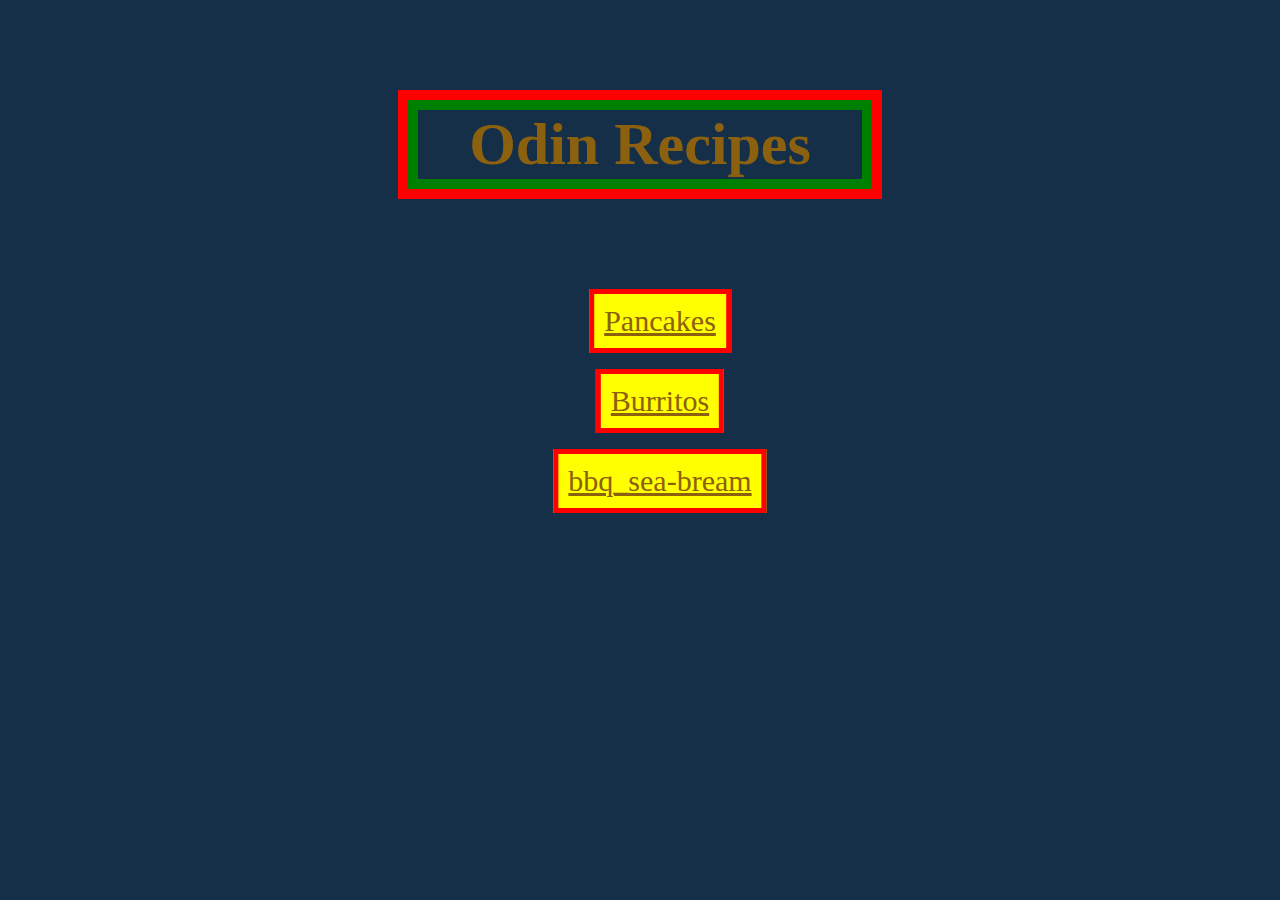
<file: index.html>
<!DOCTYPE html>
<html lang="en">
<head>
    <meta charset="UTF-8">

    <title>First Project</title>
    <link rel="stylesheet" href="./style.css"
</head>
<body>
    <h1>
        Odin Recipes
    </h1>   

    <ul>
    <li> 
        <a 
            href="../recipes/pancakes/pancakes.html" target="_blank" rel="noopener noreferrer">Pancakes 
        </a> 
    </li>

    <p></p>

    <li>
         <a 
         href="../recipes/buritos/buritos.html" target="_blank" rel="noopener noreferrer">Burritos
        </a> 
    </li>
    
    <p></p>

    <li> 
        <a 
        href="../recipes/bbq_sea-bream/bbq_sea-bream.html" target="_blank" rel="noopener noreferrer">bbq_sea-bream
        </a> 
    </li>
    </ul>
</body>
</html>
</file>
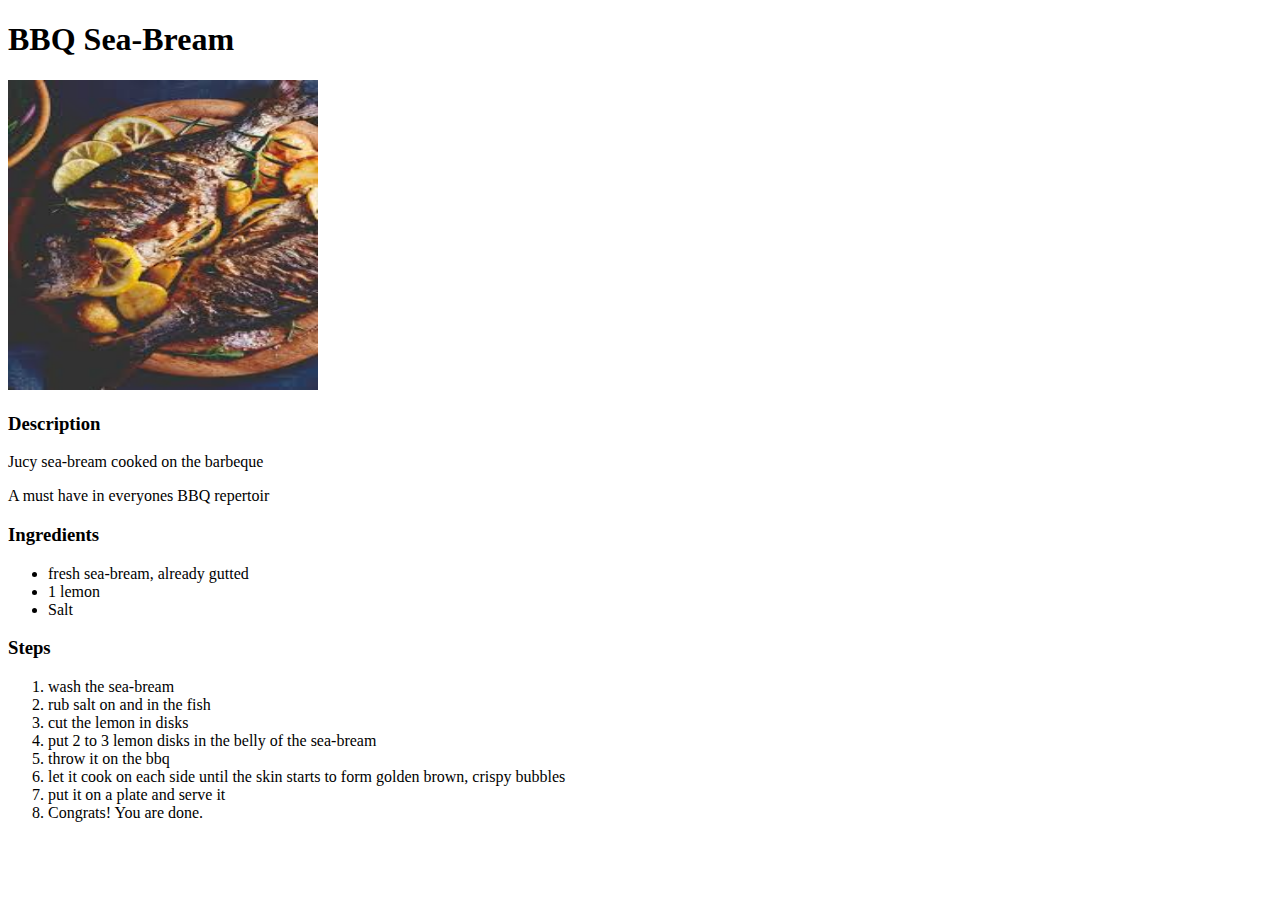
<file: recipes/bbq_sea-bream.html>
<!DOCTYPE html>
<html lang="en">
<head>
    <meta charset="UTF-8">

    <title>BBQ Sea-Bream</title>
</head>
<body>
    <h1>BBQ Sea-Bream</h1>
    <img src="../images/bbq_sea-bream.jpeg" alt="2 grilled sea-breams with lemons and potatoes " width="310" height="310">

            <h3>Description</h3>
                <p>Jucy sea-bream cooked on the barbeque</p>
                <p>A must have in everyones BBQ repertoir</p>
            
            <h3>Ingredients</h3>
                <ul>
                    <li>fresh sea-bream, already gutted</li> <li>1 lemon</li> <li>Salt</li> 
                </ul>
            <h3>Steps</h3>
                <ol>
                    <li>wash the sea-bream</li> <li>rub salt on and in the fish</li> <li>cut the lemon in disks</li> <li>put 2 to 3 lemon disks in the belly of the sea-bream</li> <li>throw it on the bbq</li> <li>let it cook on each side until the skin starts to form golden brown, crispy bubbles </li> <li>put it on a plate and serve it</li> <li>Congrats! You are done.</li>
                </ol>
</body>
</html>
</file>
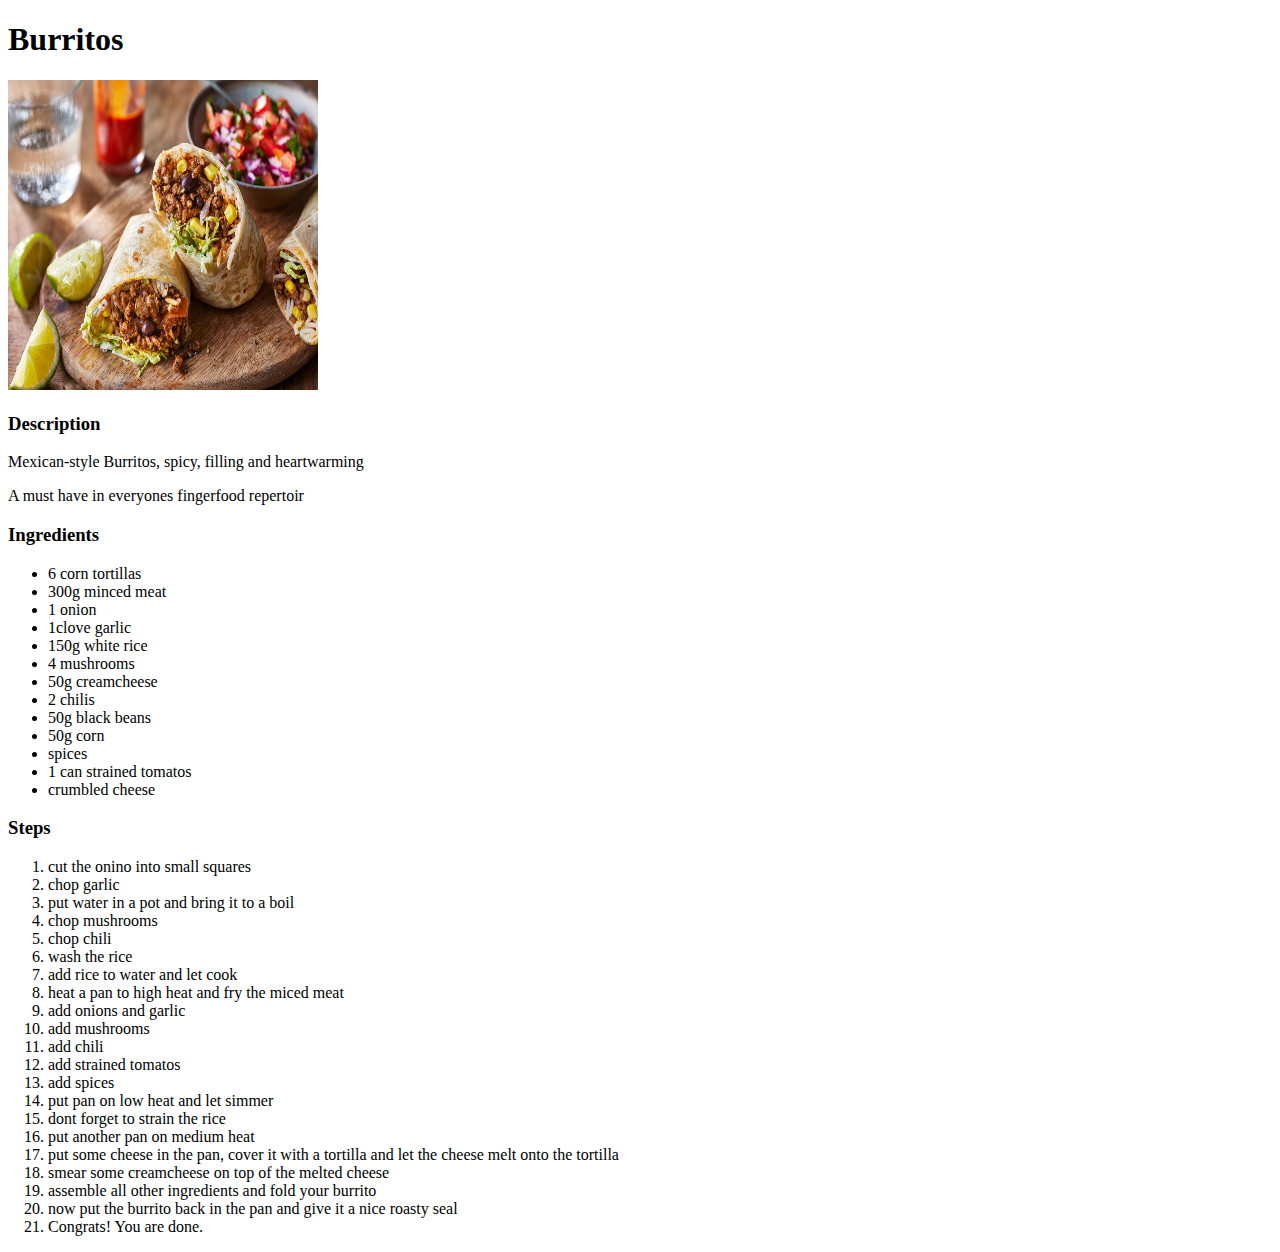
<file: recipes/buritos.html>
<!DOCTYPE html>
<html lang="en">
<head>
    <meta charset="UTF-8">

    <title>BURRITOS</title>
</head>
<body>
    <h1>Burritos</h1>
    <img src="../images/burritos.jpeg" alt="burrito cut in halfs, garnished with limes" width="310" height="310">

            <h3>Description</h3>
                <p>Mexican-style Burritos, spicy, filling and heartwarming</p>
                <p>A must have in everyones fingerfood repertoir</p>
            
            <h3>Ingredients</h3>
                <ul>
                    <li>6 corn tortillas</li> <li>300g minced meat</li> <li>1 onion</li> <li>1clove garlic</li> <li>150g white rice</li> <li>4 mushrooms</li> <li>50g creamcheese</li> <li>2 chilis</li> <li>50g black beans</li> <li>50g corn</li> <li>spices</li> <li>1 can strained tomatos</li> <li>crumbled cheese</li>
                </ul>
            <h3>Steps</h3>
                <ol>
                    <li>cut the onino into small squares</li> <li>chop garlic</li> <li>put water in a pot and bring it to a boil</li> <li>chop mushrooms</li> <li>chop chili</li> <li>wash the rice</li> <li>add rice to water and let cook</li> <li>heat a pan to high heat and fry the miced meat</li> <li>add onions and garlic</li> <li>add mushrooms</li> <li>add chili</li> <li>add strained tomatos</li> <li>add spices</li> <li>put pan on low heat and let simmer</li> <li>dont forget to strain the rice</li> <li>put another pan on medium heat</li> <li>put some cheese in the pan, cover it with a tortilla and let the cheese melt onto the tortilla</li> <li>smear some creamcheese on top of the melted cheese</li> <li>assemble all other ingredients and fold your burrito</li> <li>now put the burrito back in the pan and give it a nice roasty seal</li> <li>Congrats! You are done.</li>
                </ol>
</body>
</html>
</file>
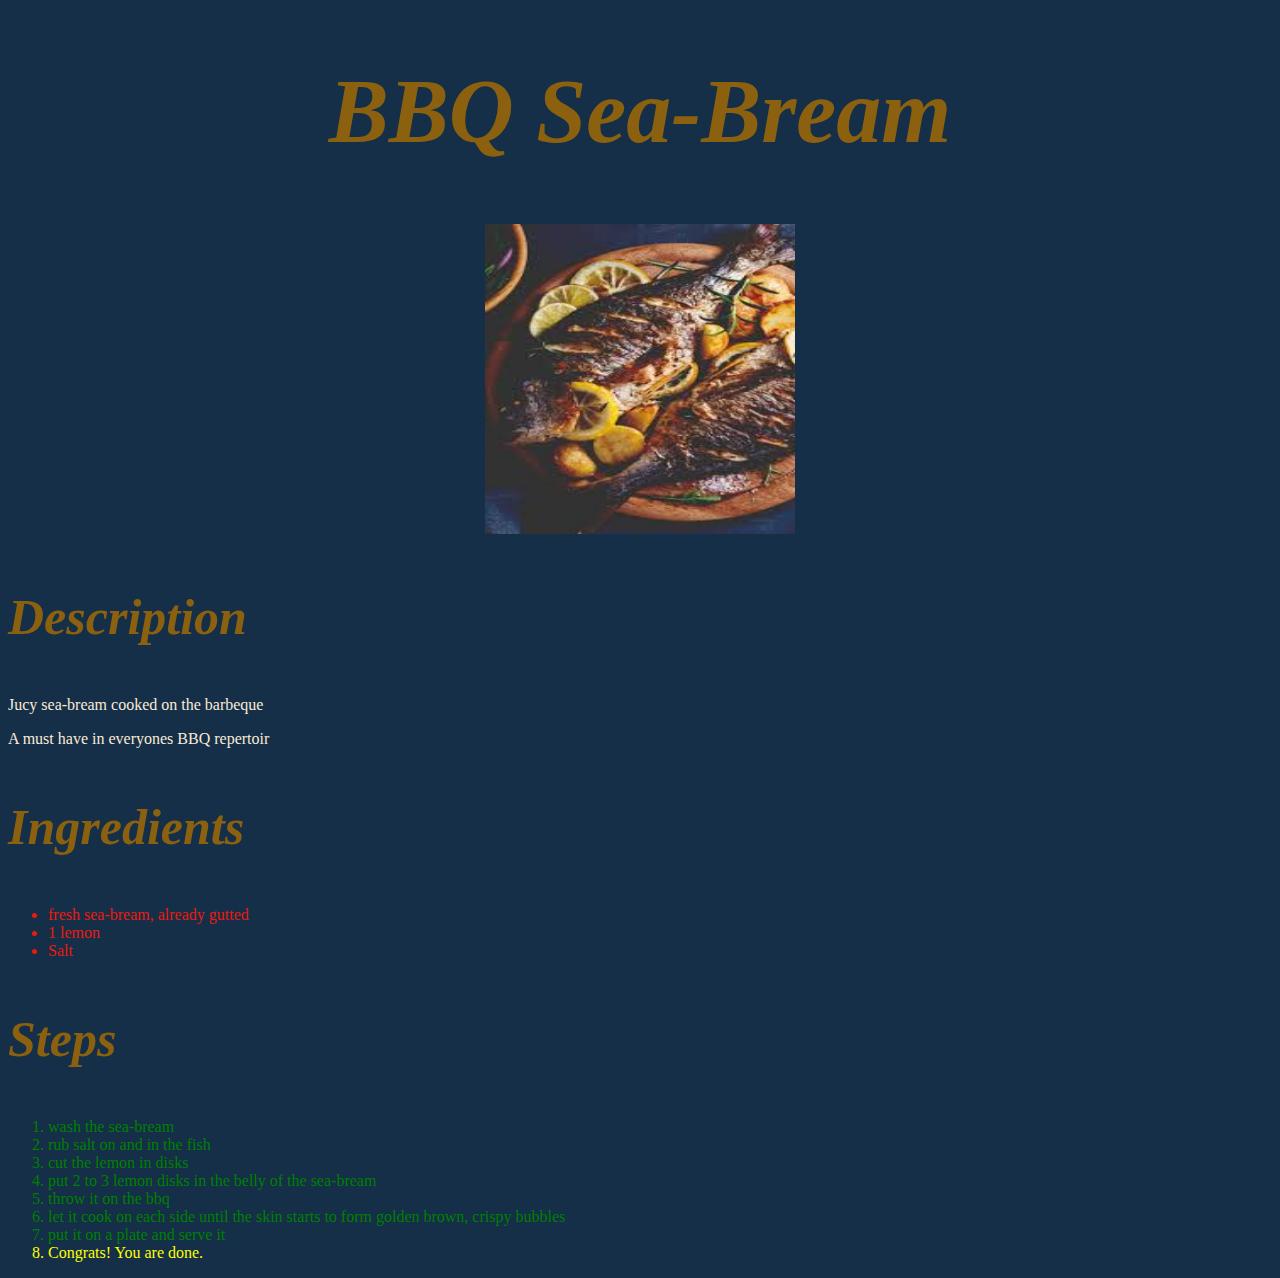
<file: recipes/bbq_sea-bream/bbq_sea-bream.html>
<!DOCTYPE html>
<html lang="en">
<head>
    <meta charset="UTF-8">

    <title>BBQ Sea-Bream</title>
    <link rel="stylesheet" href="./style.css">
</head>
<body>
    <h1 class="centered">BBQ Sea-Bream</h1>
    <div class="centered">
        <img src="./images/bbq_sea-bream.jpeg" alt="2 grilled sea-breams with lemons and potatoes " width="310" height="310">
    </div>
            <h3>Description</h3>
                <p>Jucy sea-bream cooked on the barbeque</p>
                <p>A must have in everyones BBQ repertoir</p>
            
            <h3>Ingredients</h3>
                <ul>
                    <li>fresh sea-bream, already gutted</li> 
                    <li>1 lemon</li> 
                    <li>Salt</li> 
                </ul>
            <h3>Steps</h3>
                <ol>
                    <li>wash the sea-bream</li> 
                    <li>rub salt on and in the fish</li> 
                    <li>cut the lemon in disks</li> 
                    <li>put 2 to 3 lemon disks in the belly of the sea-bream</li> 
                    <li>throw it on the bbq</li> 
                    <li>let it cook on each side until the skin starts to form golden brown, crispy bubbles </li> 
                    <li>put it on a plate and serve it</li> 
                    <li id="i-am-yellow">Congrats! You are done.</li>
                </ol>
</body>
</html>
</file>
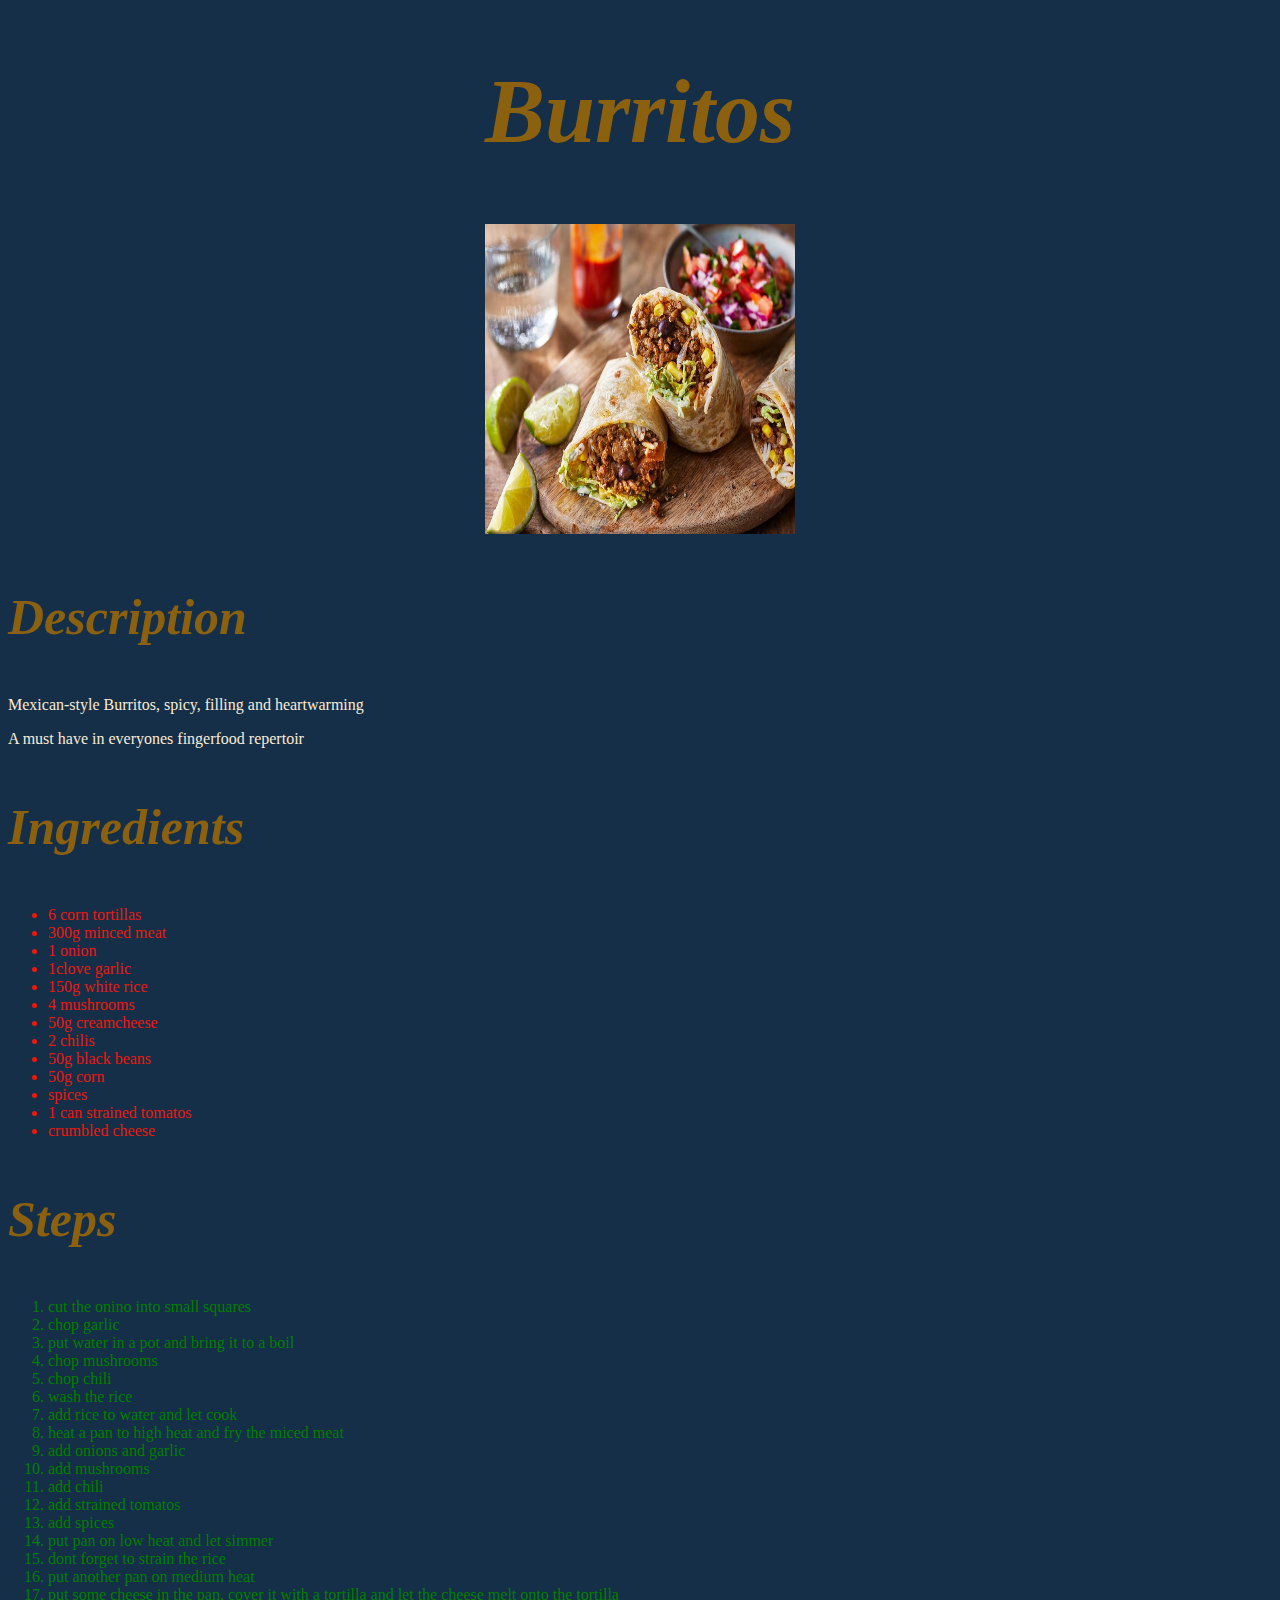
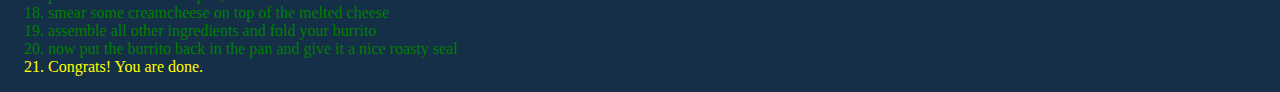
<file: recipes/buritos/buritos.html>
<!DOCTYPE html>
<html lang="en">
<head>
    <meta charset="UTF-8">

    <title>BURRITOS</title>
    <link rel="stylesheet" href="./style.css">
</head>
<body>
    <div class="centered">
        <h1>Burritos</h1>
        <img src="../buritos/images/burritos.jpeg" alt="burrito cut in halfs, garnished with limes" width="310" height="310">
    </div>

            <h3>Description</h3>
                <p>Mexican-style Burritos, spicy, filling and heartwarming</p>
                <p>A must have in everyones fingerfood repertoir</p>
            
            <h3>Ingredients</h3>
                <ul>
                    <li>6 corn tortillas</li> 
                    <li>300g minced meat</li> 
                    <li>1 onion</li> 
                    <li>1clove garlic</li> 
                    <li>150g white rice</li> 
                    <li>4 mushrooms</li> 
                    <li>50g creamcheese</li> 
                    <li>2 chilis</li> 
                    <li>50g black beans</li> 
                    <li>50g corn</li> 
                    <li>spices</li> 
                    <li>1 can strained tomatos</li> 
                    <li>crumbled cheese</li>
                </ul>
            <h3>Steps</h3>
                <ol>
                    <li>cut the onino into small squares</li> 
                    <li>chop garlic</li> 
                    <li>put water in a pot and bring it to a boil</li> 
                    <li>chop mushrooms</li> 
                    <li>chop chili</li> 
                    <li>wash the rice</li> 
                    <li>add rice to water and let cook</li> 
                    <li>heat a pan to high heat and fry the miced meat</li> 
                    <li>add onions and garlic</li> 
                    <li>add mushrooms</li> 
                    <li>add chili</li> 
                    <li>add strained tomatos</li> 
                    <li>add spices</li> 
                    <li>put pan on low heat and let simmer</li> 
                    <li>dont forget to strain the rice</li> 
                    <li>put another pan on medium heat</li> 
                    <li>put some cheese in the pan, cover it with a tortilla and let the cheese melt onto the tortilla</li> 
                    <li>smear some creamcheese on top of the melted cheese</li> 
                    <li>assemble all other ingredients and fold your burrito</li> 
                    <li>now put the burrito back in the pan and give it a nice roasty seal</li> 
                    <li id="i-am-yellow">Congrats! You are done.</li>
                </ol>
</body>
</html>
</file>
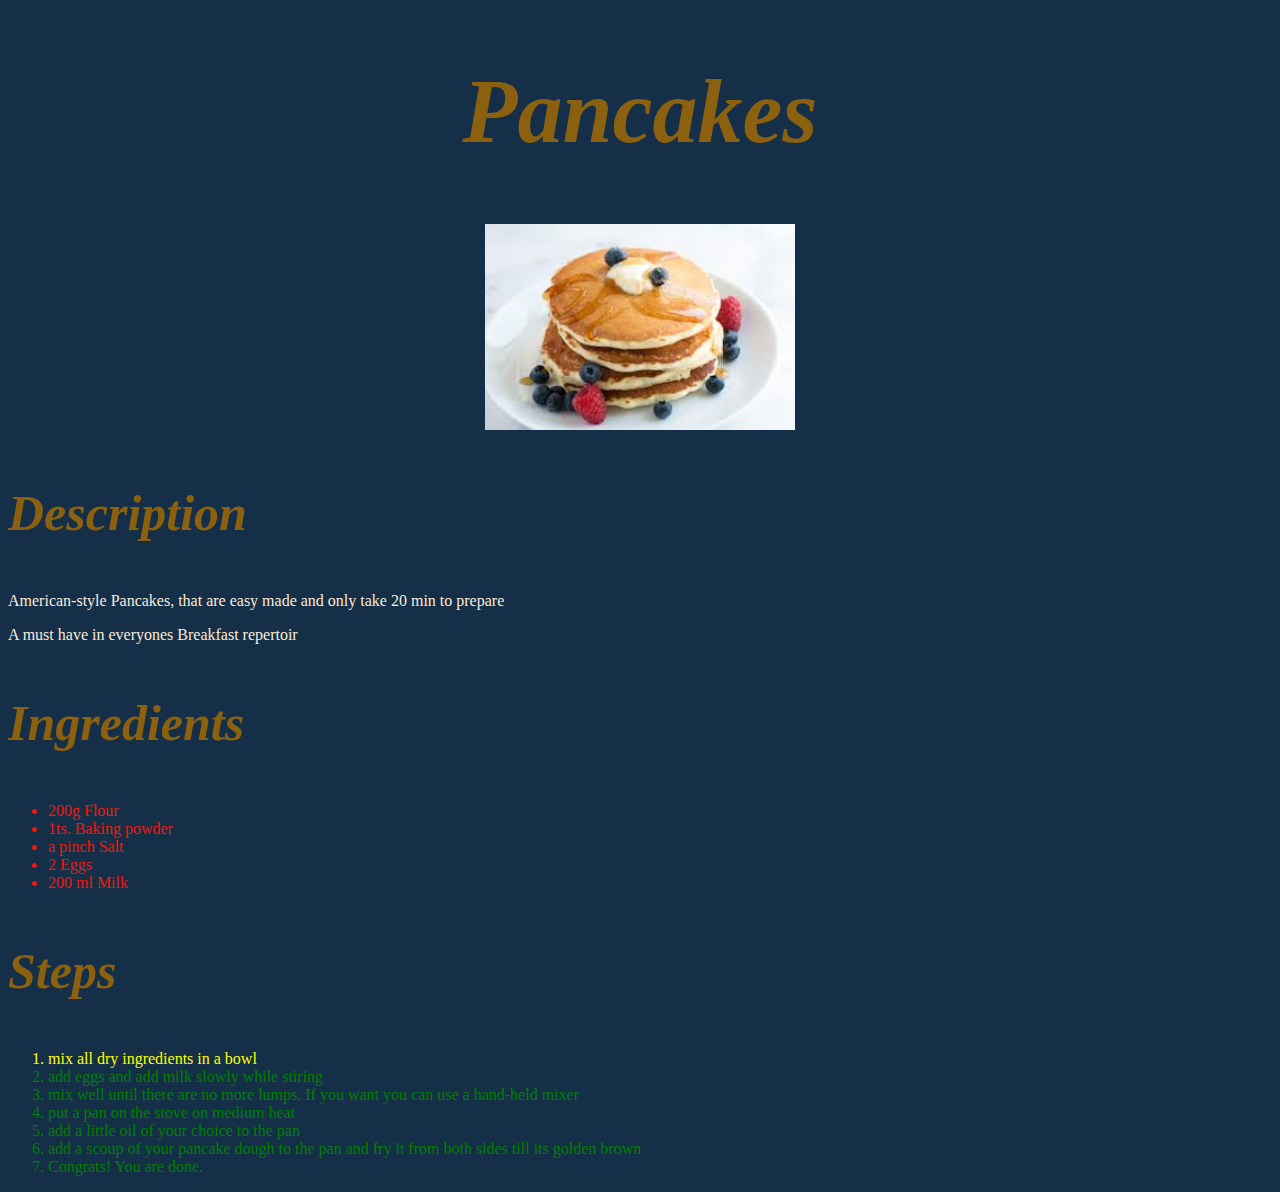
<file: recipes/pancakes/pancakes.html>
<!DOCTYPE html>
<html lang="en">
<head>
    <meta charset="UTF-8">

    <title>Best Pancakes ever</title>
    <link rel="stylesheet" href="./style.css">
</head>
<body>
    <h1 class="centered">Pancakes</h1>
        <div class="centered">
            <img src="./Pancakes.jpeg" alt="4 stapled fluffy pancakes with berries and syrup" width="310" height="">
        </div>
            <h3>Description</h3>
                <p>American-style Pancakes, that are easy made and only take 20 min to prepare</p>
                <p>A must have in everyones Breakfast repertoir</p>
            
            <h3>Ingredients</h3>
                <ul>
                    <li>200g Flour</li> <li>1ts. Baking powder</li> <li>a pinch Salt</li> <li>2 Eggs</li> <li>200 ml Milk</li>
                </ul>
            <h3>Steps</h3>
                <ol>
                    <li id="i-am-yellow">mix all dry ingredients in a bowl</li> 
                    <li>add eggs and add milk slowly while stiring</li> 
                    <li>mix well until there are no more lumps. If you want you can use a hand-held mixer</li> 
                    <li>put a pan on the stove on medium heat</li> 
                    <li>add a little oil of your choice to the pan</li> 
                    <li>add a scoup of your pancake dough to the pan and fry it from both sides till its golden brown</li>
                    <li>Congrats! You are done.</li>
                </ol>
</body>
</html>
</file>
<file: style.css>
* {box-sizing: border-box;}

body {
    background-color: rgb(20, 47, 71);
    }

h1 {
    color: rgb(139, 96, 15);
    font-size: 60px;
    text-align: center;
        outline: 10px solid red;
        margin: 400px;
        margin-top: 100px;
        margin-bottom: 100px;
        border: 10px solid green;
    }
li {
    color: rgb(20, 47, 71); 
    background-color: yellow;
    border: 5px solid red;
    padding: 10px;
    display: inline-block;
    position: relative;
    left: 50%;
    transform: translateX(-50%);
    
    }
a   {
    color: rgb(139, 96, 15); 
    font-size: 30px;
    }
</file>
<file: recipes/bbq_sea-bream/style.css>
body {
        background-color:  rgb(20, 47, 71);
        color: antiquewhite;
    }

h1,h3 {color: rgb(139, 96, 15);}


h1 {
    font-size: 90px;
    font-style: italic;
    }

h3 {
    font-size: 50px;
    font-style: oblique;
}

.centered {
    text-align: center;
    }

ul li {color: rgb(237, 25, 14);}
ol {color: green;}

#i-am-yellow {color: yellow;}
</file>
<file: recipes/buritos/style.css>
body {
        background-color:  rgb(20, 47, 71);
        color: antiquewhite;
    }

    .centered {
        text-align: center;
        }

h1,h3 {color: rgb(139, 96, 15);}


h1 {
    font-size: 90px;
    font-style: italic;
    }

h3 {
    font-size: 50px;
    font-style: oblique;
}



ul li {color: rgb(237, 25, 14);}
ol {color: green;}

#i-am-yellow {color: yellow;}
</file>
<file: recipes/pancakes/style.css>
body {
        background-color:  rgb(20, 47, 71);
        color: antiquewhite;
    }

h1,h3 {color: rgb(139, 96, 15);}


h1 {
    font-size: 90px;
    font-style: italic;
    }

h3 {
    font-size: 50px;
    font-style: oblique;
}

.centered {
    text-align: center;
    }

ul li {color: rgb(237, 25, 14);}
ol {color: green;}

#i-am-yellow {color: yellow;}
</file>
